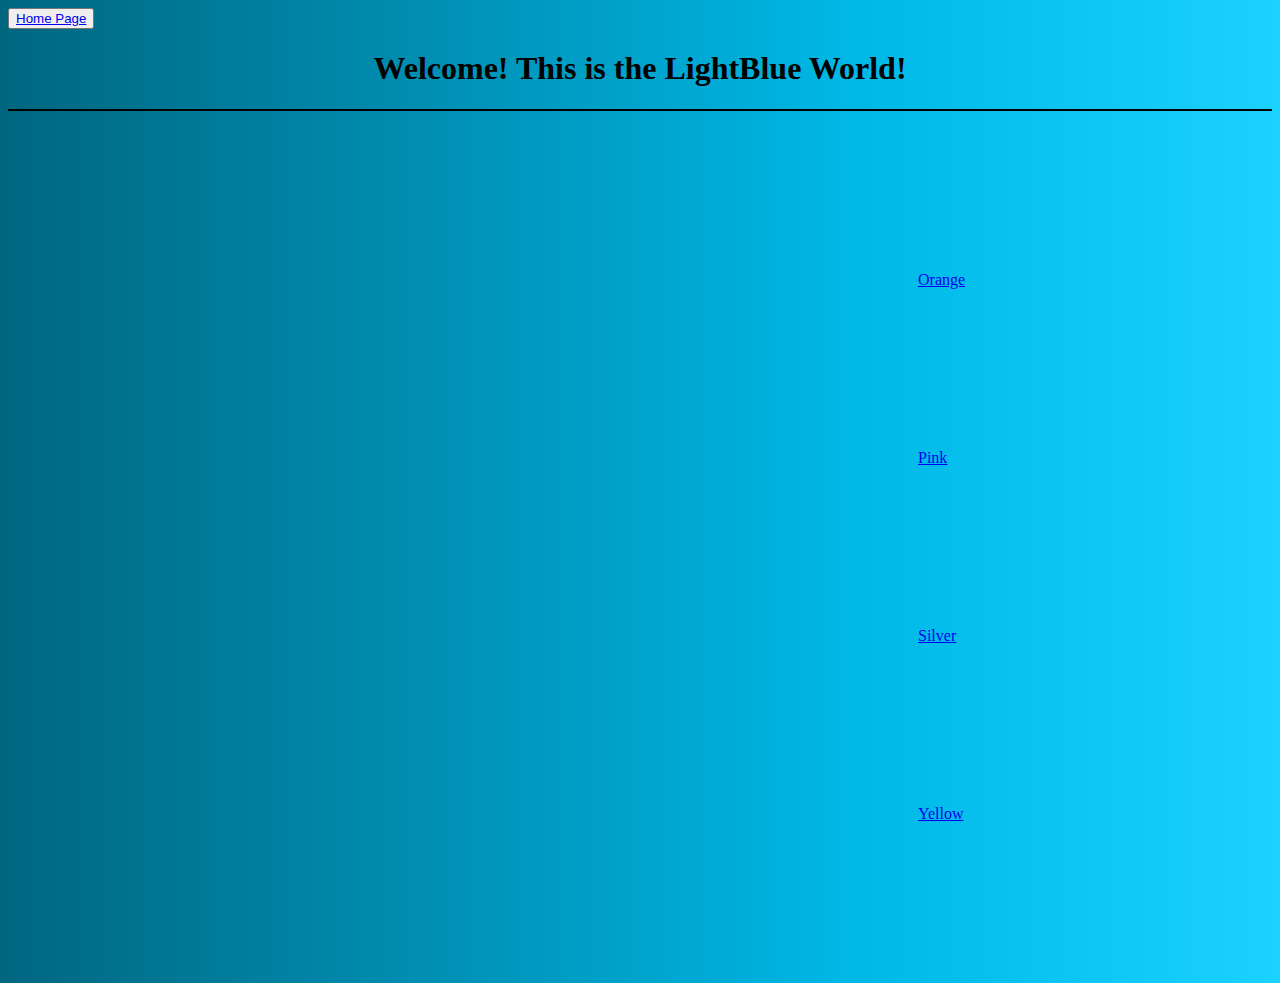
<file: Structure/color_pages/lightblue.html>
<!DOCTYPE html>
<html lang="en">
<head>
  <meta charset="UTF-8">
  <meta http-equiv="X-UA-Compatible" content="IE=edge">
  <meta name="viewport" content="width=device-width, initial-scale=1.0">
  <title>Document</title>
</head>
<style>
  body {
    background-image: linear-gradient(to right,#006680, #008fb3, #00b8e6, #1ad1ff);
    color: black;
  }

  div {
    margin: 160px;
    position: relative;
    left: 750px;
  }
</style>

<body>
  <button><a href="/Structure/index.html"> Home Page </a></button>
  <center><h1>Welcome! This is the LightBlue World!</h1></center><hr color="black">
  <div>
    <a href="orange.html">Orange</a>
  </div>

  <div>
    <a href="pink.html">Pink</a>
  </div>

  <div>
    <a href="silver.html">Silver</a>
  </div>

  <div>
    <a href="yellow.html">Yellow</a>
</body>
</html>
</file>
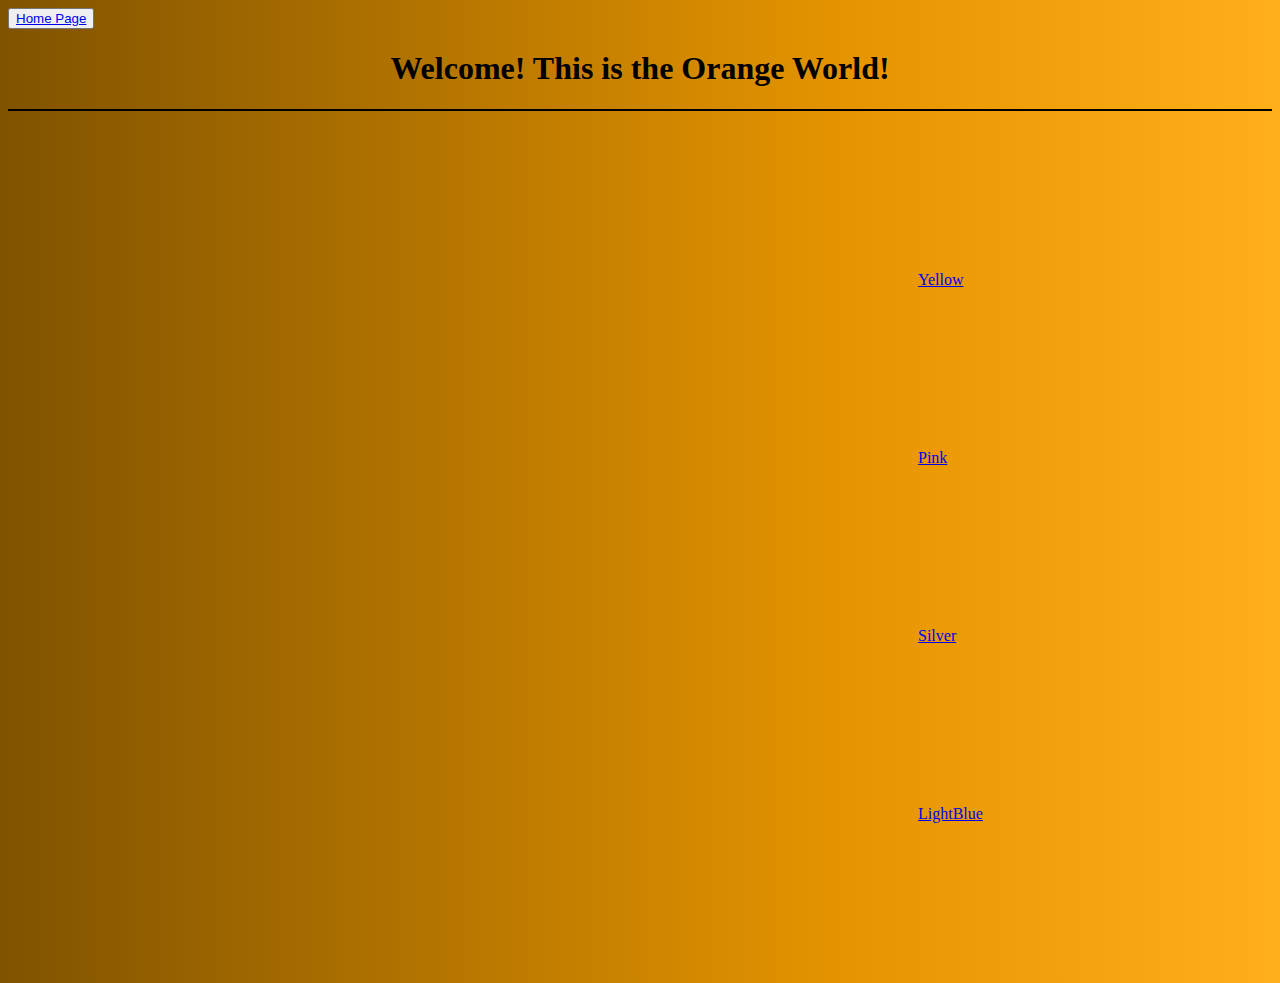
<file: Structure/color_pages/orange.html>
<!DOCTYPE html>
<html lang="en">
  <head>
    <meta charset="UTF-8" />
    <meta http-equiv="X-UA-Compatible" content="IE=edge" />
    <meta name="viewport" content="width=device-width, initial-scale=1.0" />
    <title>Document</title>
  </head>

  <style>
    body {
      background-image: linear-gradient(to right,#805300, #b37400, #e69500, #ffaf1a);
      color: black;
    }

    div {
      margin: 160px;
      position: relative;
      left: 750px;
    }
  </style>
  
  <body>
    <button><a href="/Structure/index.html"> Home Page </a></button>
    <center><h1>Welcome! This is the Orange World!</h1></center><hr color="black">
    <div>
      <a href="yellow.html">Yellow</a>
    </div>

    <div>
      <a href="pink.html">Pink</a>
    </div>

    <div>
      <a href="silver.html">Silver</a>
    </div>

    <div>
      <a href="lightblue.html">LightBlue</a>
  </body>
</html>
</file>
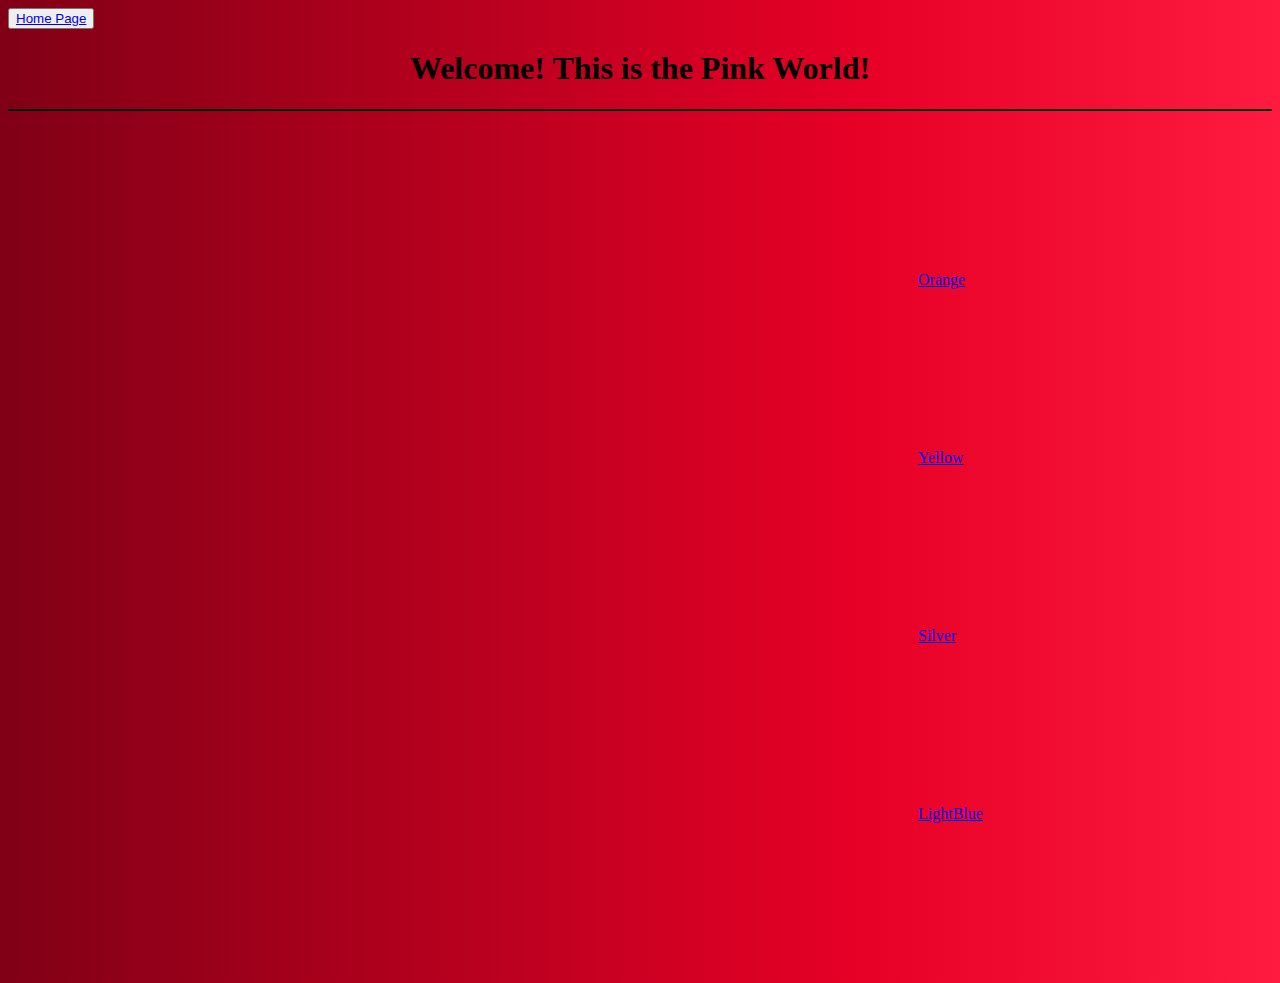
<file: Structure/color_pages/pink.html>
<!DOCTYPE html>
<html lang="en">
<head>
  <meta charset="UTF-8">
  <meta http-equiv="X-UA-Compatible" content="IE=edge">
  <meta name="viewport" content="width=device-width, initial-scale=1.0">
  <title>Document</title>
</head>
<style>
  body {
    background-image: linear-gradient(to right,#800015, #b3001e, #e60026, #ff1a40);
    color: black;
  }

  div {
    margin: 160px;
    position: relative;
    left: 750px;
  }
</style>

<body>
  <button><a href="/Structure/index.html"> Home Page </a></button>
  <center><h1>Welcome! This is the Pink World!</h1></center><hr color="black">
  <div>
    <a href="orange.html">Orange</a>
  </div>

  <div>
    <a href="yellow.html">Yellow</a>
  </div>

  <div>
    <a href="silver.html">Silver</a>
  </div>

  <div>
    <a href="lightblue.html">LightBlue</a>
</body>
</html>
</file>
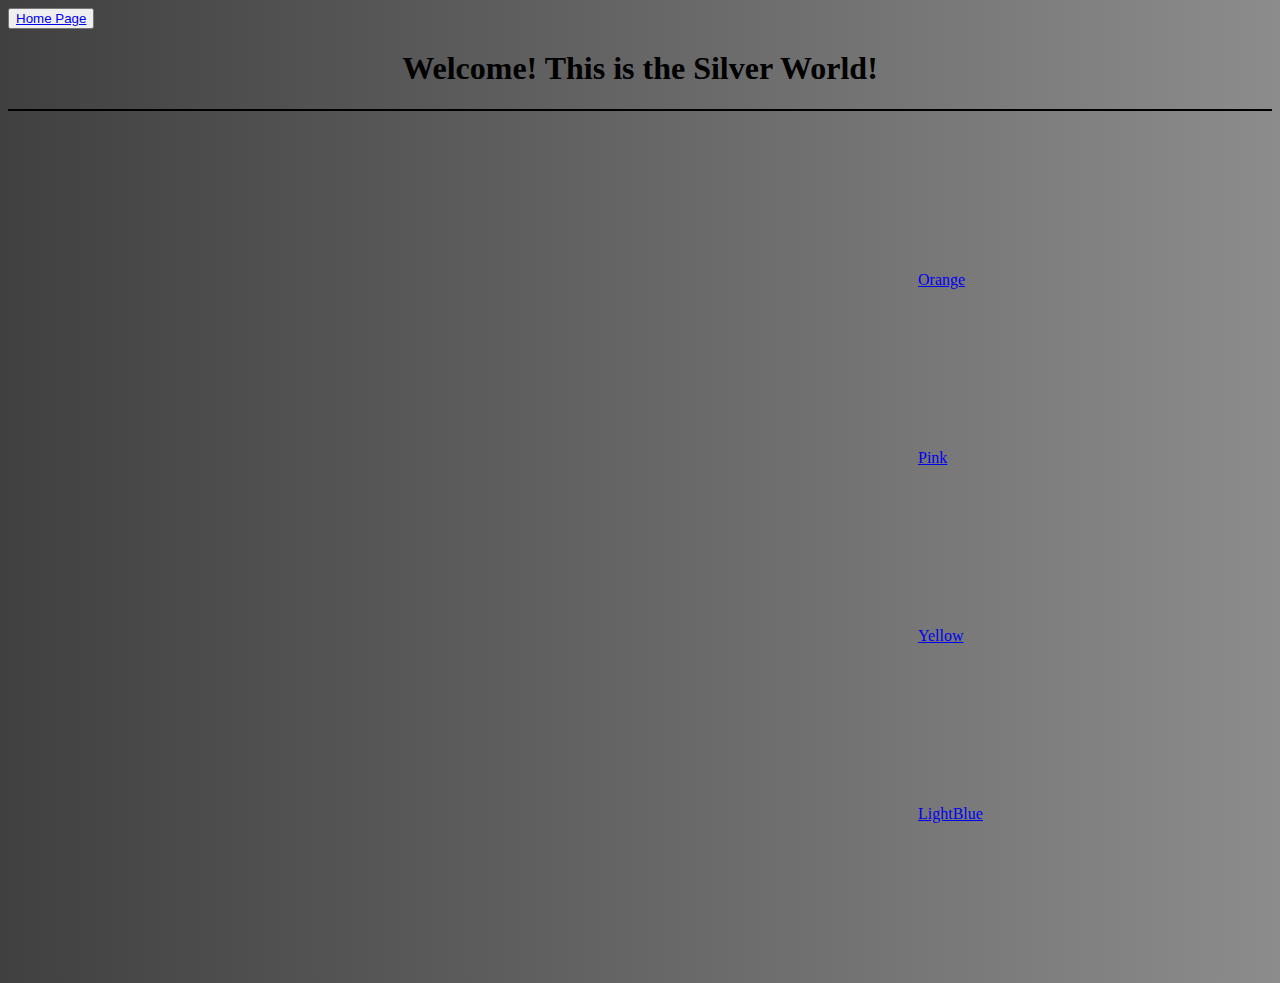
<file: Structure/color_pages/silver.html>
<!DOCTYPE html>
<html lang="en">
<head>
  <meta charset="UTF-8">
  <meta http-equiv="X-UA-Compatible" content="IE=edge">
  <meta name="viewport" content="width=device-width, initial-scale=1.0">
  <title>Document</title>
</head>
<style>
  body {
    background-image: linear-gradient(to right,#404040, #595959, #737373, #8c8c8c);
    color: black;
  }

  div {
    margin: 160px;
    position: relative;
    left: 750px;
  }
</style>

<body>
  <button><a href="/Structure/index.html"> Home Page </a></button>
  <center><h1>Welcome! This is the Silver World!</h1></center><hr color="black">
  <div>
    <a href="orange.html">Orange</a>
  </div>

  <div>
    <a href="pink.html">Pink</a>
  </div>

  <div>
    <a href="yellow.html">Yellow</a>
  </div>

  <div>
    <a href="lightblue.html">LightBlue</a>
</body>
</html>
</file>
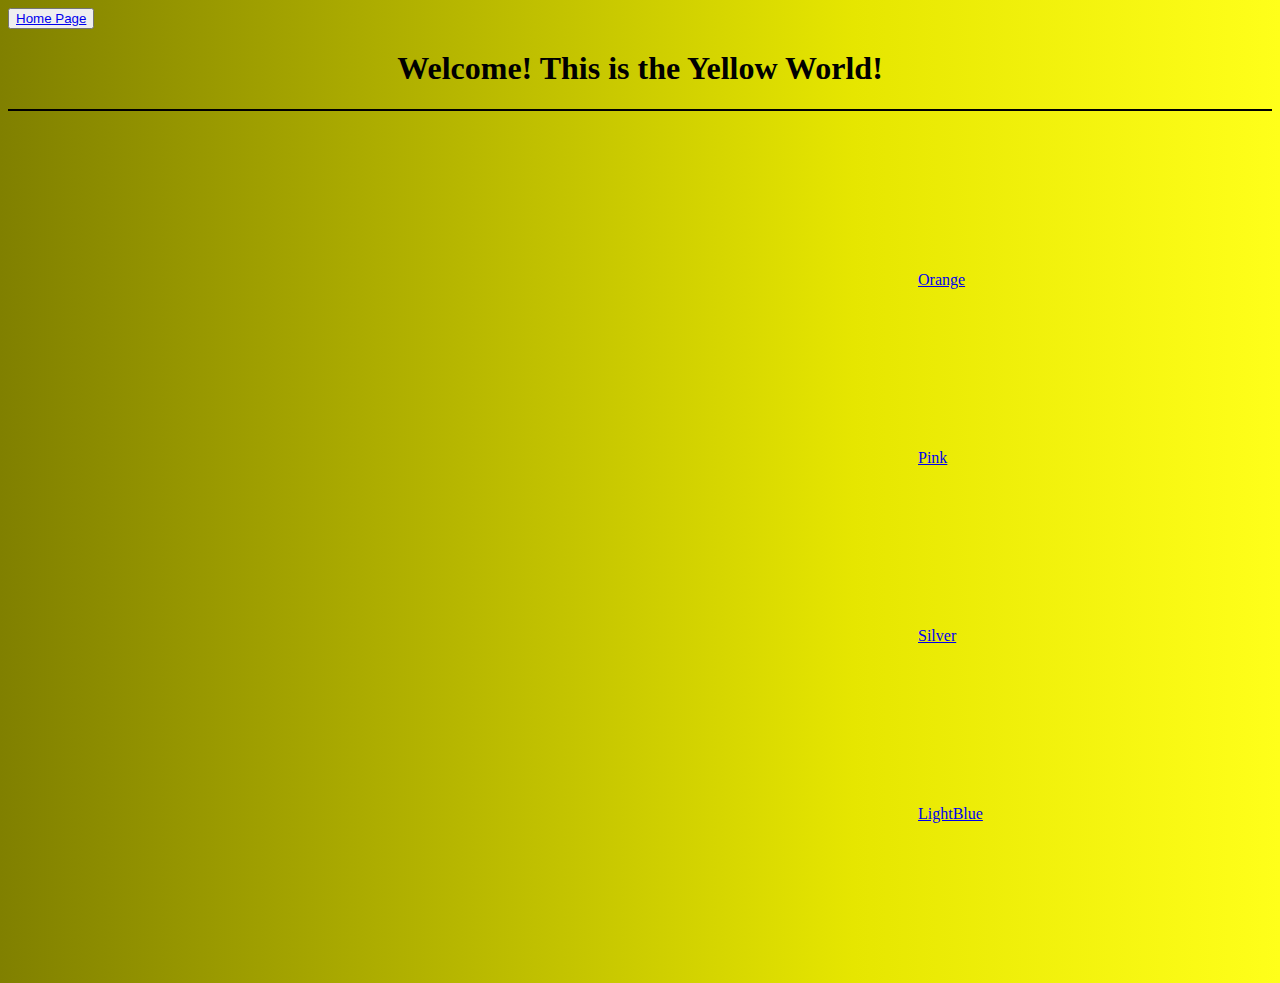
<file: Structure/color_pages/yellow.html>
<!DOCTYPE html>
<html lang="en">
  <head>
    <meta charset="UTF-8" />
    <meta http-equiv="X-UA-Compatible" content="IE=edge" />
    <meta name="viewport" content="width=device-width, initial-scale=1.0" />
    <title>Document</title>
  </head>
  <style>
    body {
      background-image: linear-gradient(to right,#808000, #b3b300, #e6e600, #ffff1a);
      color: black;
    }

    div {
      margin: 160px;
      position: relative;
      left: 750px;
    }
  </style>
  
  <body>
    <button><a href="/Structure/index.html"> Home Page </a></button>
    <center><h1>Welcome! This is the Yellow World!</h1></center><hr color="black">
    <div>
      <a href="orange.html">Orange</a>
    </div>

    <div>
      <a href="pink.html">Pink</a>
    </div>

    <div>
      <a href="silver.html">Silver</a>
    </div>

    <div>
      <a href="lightblue.html">LightBlue</a>
  </body>
</html>
</file>
